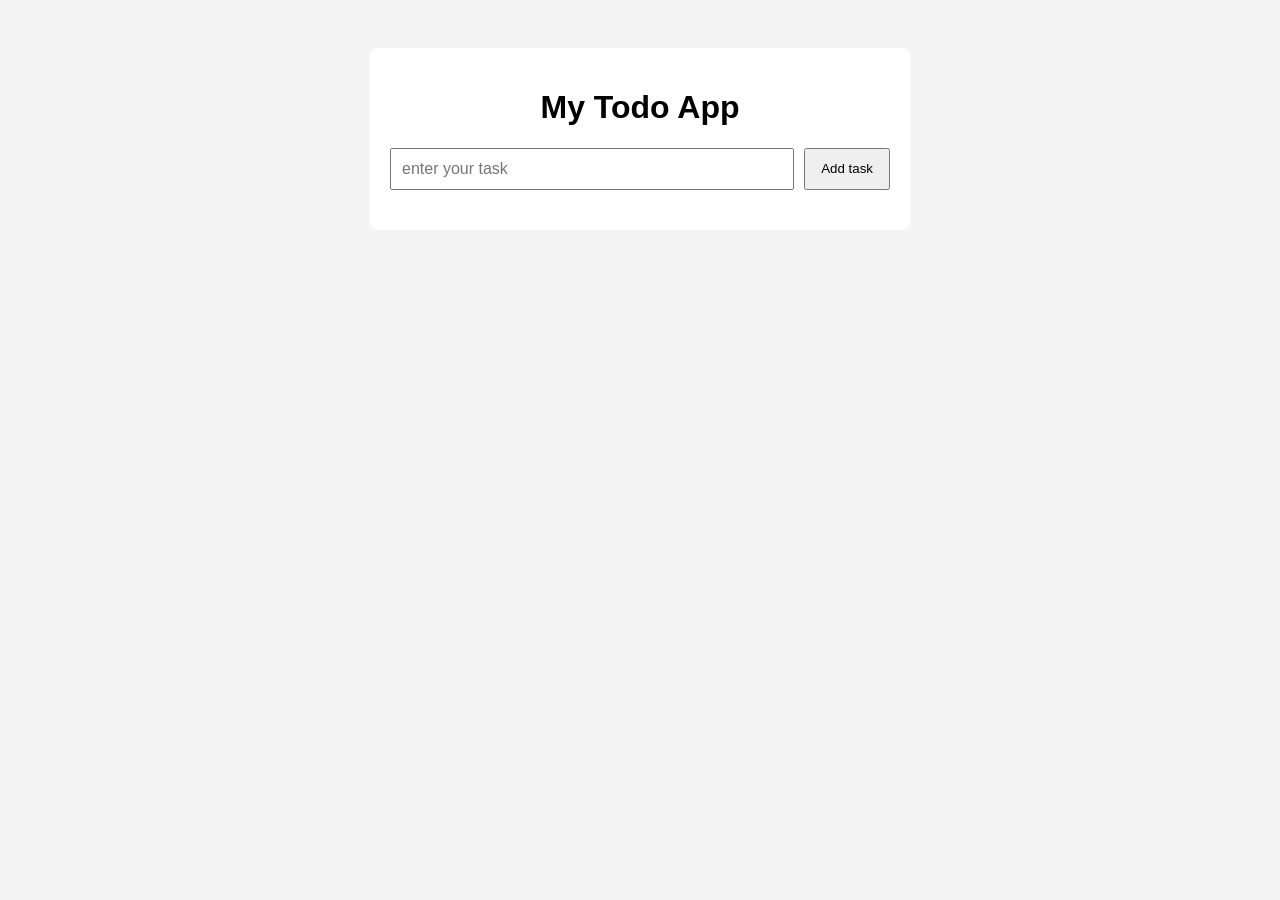
<file: practice/JS_miniProject.html>
<!DOCTYPE html>
<html lang="en">
<head>
    <meta charset="UTF-8">
    <meta name="viewport" content="width=device-width, initial-scale=1.0">
    <title>Js Mini project</title>
    <link rel="stylesheet" href="JS_miniProject.css">
</head>
<body>
    <div class="container">
        <h1>My Todo App</h1>
        <!-- input and button -->
        <div class="input-box">
            <input type="text" id="taskinput" placeholder="enter your task">
            <button id="addBtn">Add task</button>
        </div>
        <!-- task will appear here -->
        <ul id="tasklist"></ul>
    </div>
    <script src="JS_miniProject.js"></script>
</body>
</html>
</file>
<file: practice/JS_miniProject.css>
body{
    font-family: Arial, Helvetica, sans-serif;
    background: #f4f4f4;
    padding: 40px;
}
.container{
    width: 500px;
    margin: auto;
    background: white;
    padding: 20px;
    border-radius: 8px;
}
h1{
    text-align: center;
}

.input-box{
    display: flex;
    gap: 10px;
}
input{
    flex: 1;
    padding: 10px;
    font-size: 16px;
}
button{
    padding: 10px 15px;
    cursor: pointer;
}
ul{
    list-style: none;
    padding: 0;
    margin-top: 20px;
}
li{
    display: flex;
    justify-content: space-between;
    align-items: center;
    background: #eeeeee;
    padding: 10px;
    margin-bottom: 10px;
}
/* task complete */
.completed{
    text-decoration: line-through;
    color: black;
}
</file>
